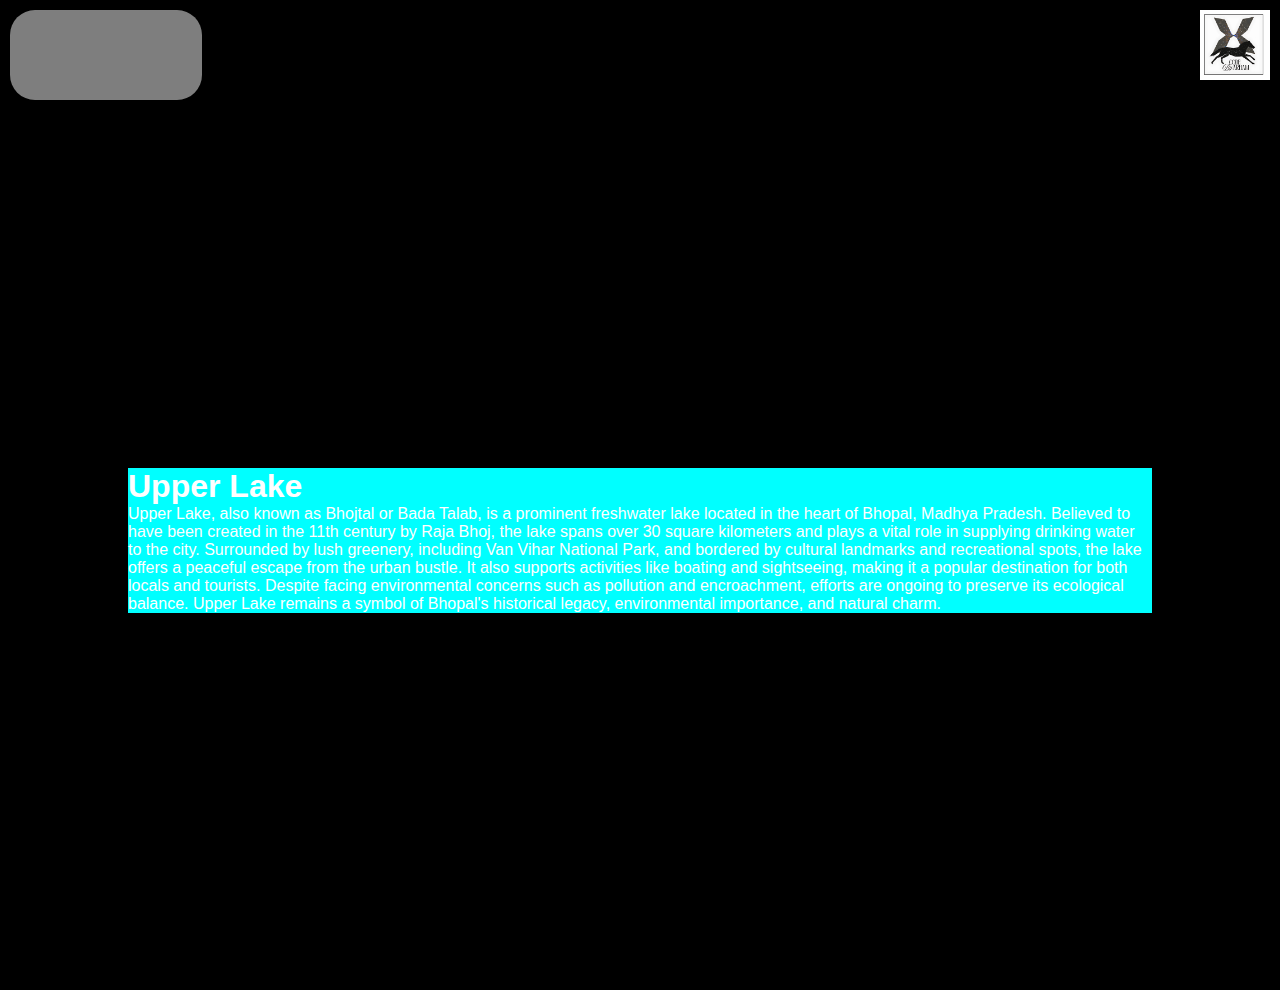
<file: upper.html>
<!DOCTYPE html>
<html lang="en">

<head>
    <meta charset="UTF-8">
    <meta name="viewport" content="width=device-width, initial-scale=1.0">
    <link rel="stylesheet" href="upper.css">
    <link rel="stylesheet" href="https://cdnjs.cloudflare.com/ajax/libs/font-awesome/6.5.2/css/all.min.css"
        integrity="sha512-SnH5WK+bZxgPHs44uWIX+LLJAJ9/2PkPKZ5QiAj6Ta86w+fsb2TkcmfRyVX3pBnMFcV7oQPJkl9QevSCWr3W6A=="
        crossorigin="anonymous" referrerpolicy="no-referrer" />
    <link rel="stylesheet" href="nav.css">

    <title>Document</title>
</head>

<body>
    <div class="main">
        <div class="mylogo"></div>
        <div class="myfirstnav">
            <a href=""><i class="fa-solid fa-circle-user"></i></a>
            <a href=""><i class="fa-solid fa-house"></i></a>
            <a href=""><i class="fa-solid fa-phone"></i></a>
        </div>
        <div class="page1">
            <div class="box1">
                <h1>
                    Upper Lake
                </h1>
                <div class="firstsec">
                    <p>Upper Lake, also known as Bhojtal or Bada Talab, is a prominent freshwater lake located in the heart of Bhopal, Madhya Pradesh. Believed to have been created in the 11th century by Raja Bhoj, the lake spans over 30 square kilometers and plays a vital role in supplying drinking water to the city. Surrounded by lush greenery, including Van Vihar National Park, and bordered by cultural landmarks and recreational spots, the lake offers a peaceful escape from the urban bustle. It also supports activities like boating and sightseeing, making it a popular destination for both locals and tourists. Despite facing environmental concerns such as pollution and encroachment, efforts are ongoing to preserve its ecological balance. Upper Lake remains a symbol of Bhopal's historical legacy, environmental importance, and natural charm.</p>
                </div>
            </div>
        </div>
    </div>
</body>

</html>
</file>
<file: upper.css>
* {
    margin: 0;
    padding: 0;
    box-sizing: border-box;
    font-family: "Ubuntu", sans-serif;
}
body,
html {
    background-color: black;
}
.page1{
    width: 100%;
    height: 100vh;
    color:white;
    display: flex;
    justify-content: center;
    align-items: center;
}
.box1{
    width: 80%;
    height:auto;
    background-color: aqua;
}
.page1 h1{
    color: white;
}
.page1 p{
    color:white;
}
</file>
<file: nav.css>
.main {
    width: 100%;
    height: auto;
    background-color: black;
    justify-items: center;
}
.myfirstnav {
    width:15%;
    height:10vh;
    background-color: rgba(252, 252, 252, 0.497);
    position: sticky;
    border-radius:25px;
    top:10px;
    left:10px;
    float: left;
    display: flex;
    justify-content:space-around;
    align-items: center;
}
.myfirstnav a {
    text-decoration: none;
    color: white;
    font-size: 3vh;
    text-transform: uppercase;
    transition:0.2s;
}
.myfirstnav a:hover{
    font-size: 3.5vh;
}

.mylogo {
    background-image: url('hello.png');
    background-position: center;
    background-size: cover;
    width: 70px;
    height: 70px;
    float: right;
    position: sticky;
    right: 10px;
    top: 10px;

}
</file>
